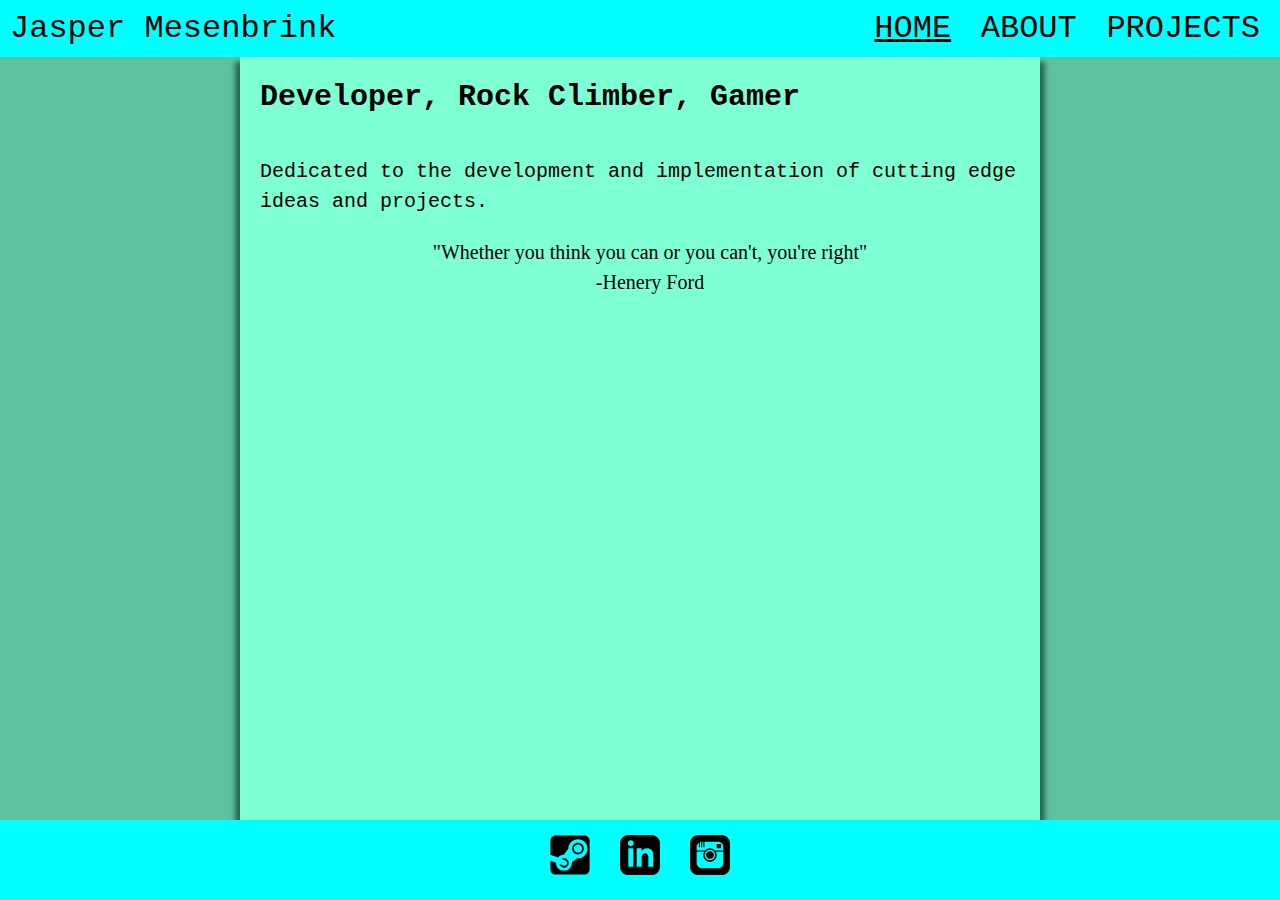
<file: index.html>
<!DOCTYPE html>
<html lang="en">
<head>

    <meta charset="UTF-8">
    <meta name="viewport" content="width=device-width, initial-scale=1.0">
    <title>Jasper's Portfolio</title>
    <link rel="stylesheet" href="index-styles.css">
</head>

<body>
    <header>
        <span id = "name">Jasper Mesenbrink</span>
        <nav>
            <a class = 'active' href="index.html">home</a>
            <a href="about.html">about</a>
            <a href="projects.html">projects</a>
        </nav>
    </header>
    <main class='vh'>
        
        <div class = 'intro'>
            <h2>Developer, Rock Climber, Gamer</h2>
            <p> Dedicated to the development and implementation of cutting edge ideas and projects.  </p>
            <div class="quote">
            "Whether you think you can or you can't, you're right" <br>-Henery Ford
            </div>
        </div>
        
    </main>
    <footer>
        <a href="https://steamcommunity.com/id/Tedec123/"><img src="steam.svg" alt=""></a>
        <a href="https://www.linkedin.com/in/jasper-mesenbrink-a89a1416a/"><img src="iconmonstr-linkedin-3.svg" alt=""></a>
        <a href="https://www.instagram.com/jasper_climbs/"><img src="iconmonstr-instagram-3.svg" alt=""></a>
    </footer>    
</body>
</html>
</file>
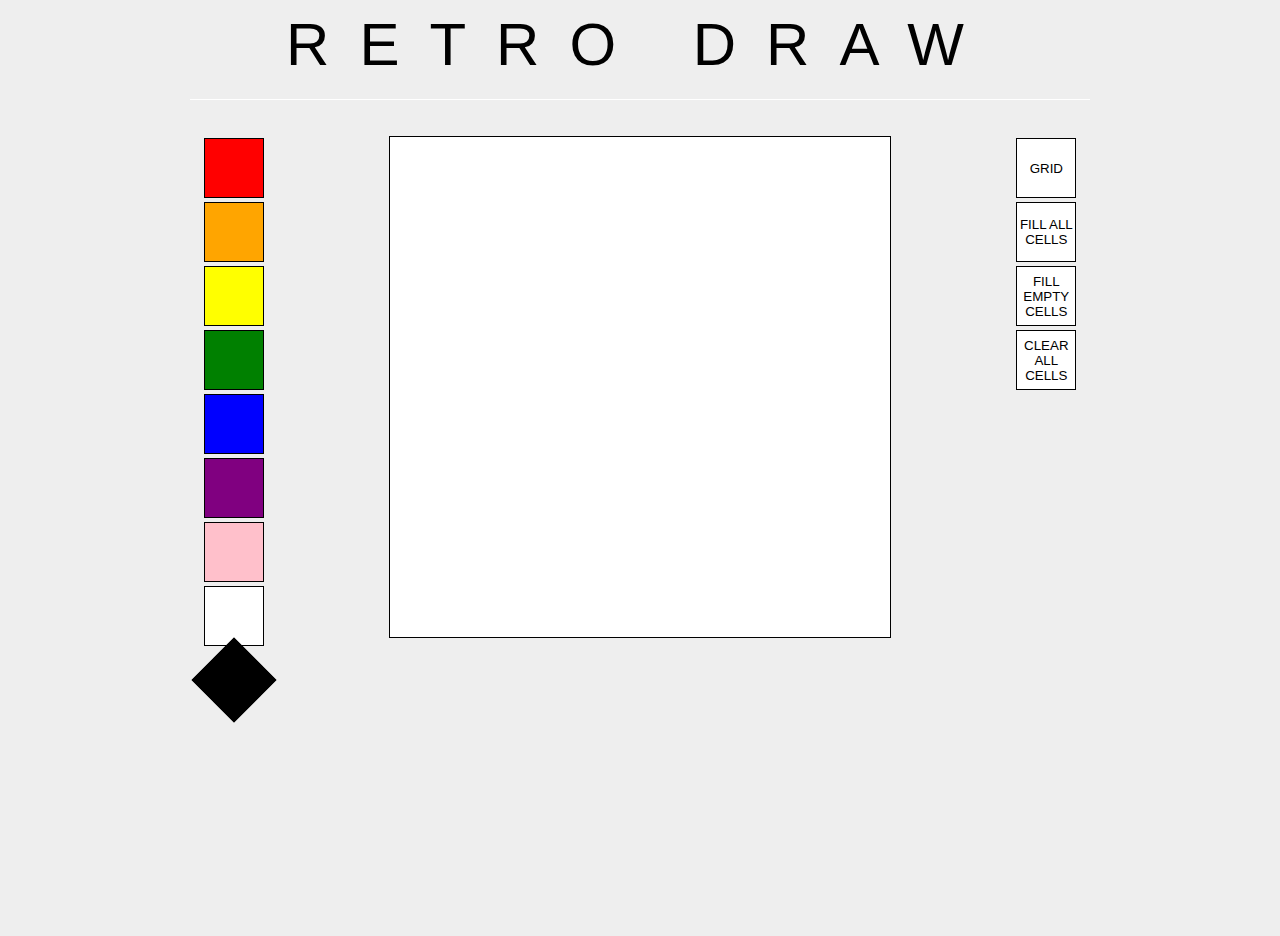
<file: course_work/project_03/pixel-draw/index.html>
<html>
    <head>
        <link rel="stylesheet" href="style.css">
        <script src="https://ajax.googleapis.com/ajax/libs/jquery/3.4.1/jquery.min.js"></script>
        <script defer src="app.js"></script>
    </head>
    <body>
        <header>RETRO DRAW</header>
        <br>
        <br>
        <main>
            <aside>
                <button class='color' style='background-color: red;'></button>
                <button class='color' style='background-color: orange;'></button>
                <button class='color' style='background-color: yellow;'></button>
                <button class='color' style='background-color:green;'></button>
                <button class='color' style='background-color:blue;'></button>
                <button class='color' style='background-color:purple;'></button>
                <button class='color' style='background-color:pink;'></button>
                <button class='color' style='background-color:white'></button>
                <button class='color active' style='background-color:black'></button>
            </aside>
            <section></section>
            <aside class='other'>
                <button class='grid'>GRID</button>
                <button class='fillAll'>FILL ALL CELLS</button>
                <button class='fillEmpty'>FILL EMPTY CELLS</button>
                <button class='clear'>CLEAR ALL CELLS</button>
            </aside>
        </main>
    </body>
</html>
</file>
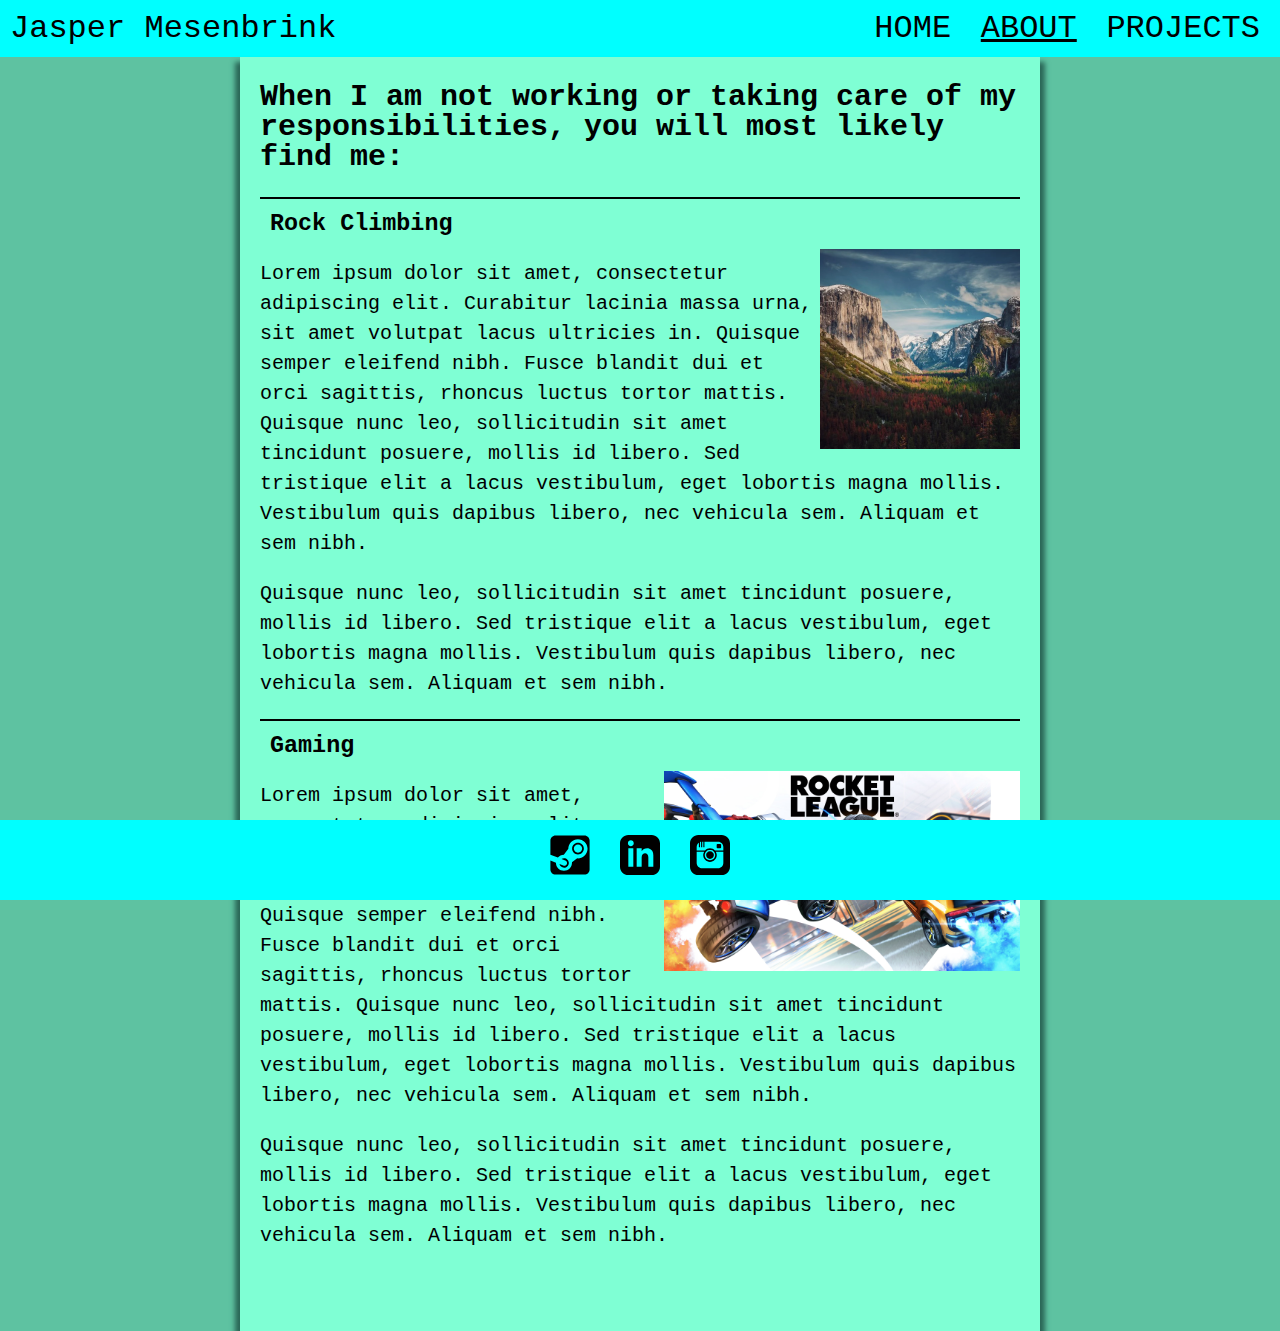
<file: about.html>
<!DOCTYPE html>
<html lang="en">
<head>
    <meta charset="UTF-8">
    <meta name="viewport" content="width=device-width, initial-scale=1.0">
    <title>Jasper Mesenbrink</title>
    <link rel="stylesheet" href="index-styles.css">
    <script delay src=""></script>
</head>
<body>
    <header>
        <span id = "name">Jasper Mesenbrink</span>
        <nav>
            <a href="index.html">home</a>
            <a class = 'active' href="about.html">about</a>
            <a href="projects.html">projects</a>
        </nav>
    </header>
    <main>
        <h2>When I am not working or taking care of my responsibilities, you will most likely find me:</h2>
        <div class='passion'>
            <h3>Rock Climbing</h3>
            <img src="yosemite-valley-camping_s.webp" alt="">
            <p>Lorem ipsum dolor sit amet, consectetur adipiscing elit. Curabitur lacinia massa urna, sit amet volutpat lacus ultricies in. Quisque semper eleifend nibh. Fusce blandit dui et orci sagittis, rhoncus luctus tortor mattis. Quisque nunc leo, sollicitudin sit amet tincidunt posuere, mollis id libero. Sed tristique elit a lacus vestibulum, eget lobortis magna mollis. Vestibulum quis dapibus libero, nec vehicula sem. Aliquam et sem nibh.</p>
            <p>Quisque nunc leo, sollicitudin sit amet tincidunt posuere, mollis id libero. Sed tristique elit a lacus vestibulum, eget lobortis magna mollis. Vestibulum quis dapibus libero, nec vehicula sem. Aliquam et sem nibh.</p>
        </div>
        <div class='passion'>
            <h3>Gaming</h3>
            <img src="rocket-league-switch-hero.jpg" alt="">
            <p>Lorem ipsum dolor sit amet, consectetur adipiscing elit. Curabitur lacinia massa urna, sit amet volutpat lacus ultricies in. Quisque semper eleifend nibh. Fusce blandit dui et orci sagittis, rhoncus luctus tortor mattis. Quisque nunc leo, sollicitudin sit amet tincidunt posuere, mollis id libero. Sed tristique elit a lacus vestibulum, eget lobortis magna mollis. Vestibulum quis dapibus libero, nec vehicula sem. Aliquam et sem nibh.</p>
            <p>Quisque nunc leo, sollicitudin sit amet tincidunt posuere, mollis id libero. Sed tristique elit a lacus vestibulum, eget lobortis magna mollis. Vestibulum quis dapibus libero, nec vehicula sem. Aliquam et sem nibh.</p>
        </div>
    </main>
    <footer>
        <a href="https://steamcommunity.com/id/Tedec123/"><img src="steam.svg" alt=""></a>
        <a href="https://www.linkedin.com/in/jasper-mesenbrink-a89a1416a/"><img src="iconmonstr-linkedin-3.svg" alt=""></a>
        <a href="https://www.instagram.com/jasper_climbs/"><img src="iconmonstr-instagram-3.svg" alt=""></a>
    </footer>    
</body>
</html>
</file>
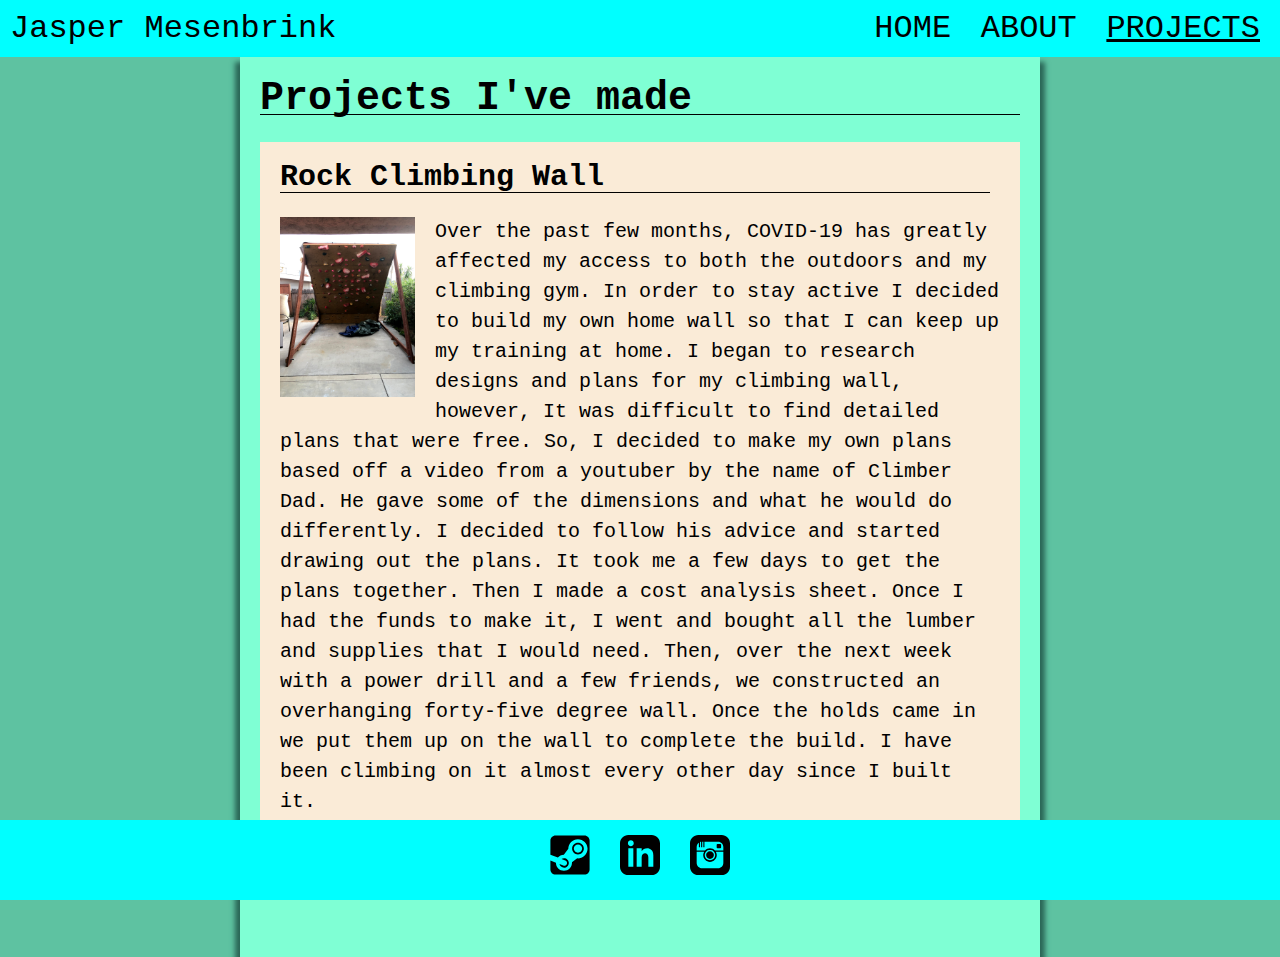
<file: projects.html>
<!DOCTYPE html>
<html lang="en">
<head>
    <meta charset="UTF-8">
    <meta name="viewport" content="width=device-width, initial-scale=1.0">
    <title>Document</title>
    <link rel="stylesheet" href="index-styles.css">
</head>
<body>
    <header>
        <span id = "name">Jasper Mesenbrink</span>
        <nav>
            <a href="index.html">home</a>
            <a href="about.html">about</a>
            <a class = 'active' href="projects.html">projects</a>
        </nav>
    </header>
    <main>
        <div class='project'>
            <h1>Projects I've made</h1>
            <section>
                <h2>Rock Climbing Wall</h2>
                <img src="IMG_2525.jpg" alt="">
                <p> Over the past few months, COVID-19 has greatly affected my access to both the outdoors and my climbing gym. In order to stay active I decided to build my own home wall so that I can keep up my training at home. I began to research designs and plans for my climbing wall, however, It was difficult to find detailed plans that were free. So, I decided to make my own plans based off a video from a youtuber by the name of Climber Dad. He gave some of the dimensions and what he would do differently. I decided to follow his advice and started drawing out the plans. It took me a few days to get the plans together. Then I made a cost analysis sheet. Once I had the funds to make it, I went and bought all the lumber and supplies that I would need. Then, over the next week with a power drill and a few friends, we constructed an overhanging forty-five degree wall. Once the holds came in we put them up on the wall to complete the build. I have been climbing on it almost every other day since I built it.</p>
            </section>
        </div>
    </main>
    <footer>
        <a href="https://steamcommunity.com/id/Tedec123/"><img src="steam.svg" alt=""></a>
        <a href="https://www.linkedin.com/in/jasper-mesenbrink-a89a1416a/"><img src="iconmonstr-linkedin-3.svg" alt=""></a>
        <a href="https://www.instagram.com/jasper_climbs/"><img src="iconmonstr-instagram-3.svg" alt=""></a>
    </footer>     
</body>
</html>
</file>
<file: index-styles.css>
*{
    box-sizing: border-box;
    font-family: 'Courier New', Courier, monospace;
}
body{
    box-sizing: border-box;
    display: flex;
    flex-flow: column;
    margin: 0px;
    background-color: rgb(94, 194, 161);

}
#name{
    font-size: 2em;
}
a{
    margin: 10px;
    font-size: 2em;
    color: black;
    border: none;
    text-decoration: none;
}
.passion{
    display: inline;
    border-top: 2px solid black;
    margin-right: 20px;
}
.passion img{
    float: right;
    align-self: flex-end;
    justify-content: center;
    
}
footer img{
    width: 50px;
    margin-right: 50px;
    padding: 5px;
}
footer img:last-of-type{
    margin-right: 0px;
}
a:hover{
    text-decoration: underline;
}
.active{
    text-decoration: underline;
}
nav{
    text-transform: uppercase;
    display: block;
    float: right;
    justify-items: flex-end;
    align-self: center;
}
header{
    display: block;
    background-color: aqua;
    padding: 10px;
    margin: 0px;
}
html{
    font-family: sans-serif;
    margin: 0%;
    box-sizing: border-box;
}
p{
}
.intro{
    display: flex;
    flex-flow: column;
}
.quote{
    display: flex;
    justify-content: center;
    text-align: center;
    font-family: cursive;
}

main{
    font-size: 20px;
    line-height: 150%;
    font-family: sans-serif;
    display: flex;
    flex-flow: column;
    max-width: 50%;
    min-width: 800px;
    margin: auto;
    background-color: aquamarine;
    min-height: 100vh;
    padding-left: 1em;
    padding-bottom: 60px;
    box-shadow: 0px 10px 5px 5px rgb(42, 102, 87);
}
.vh{
    min-height: 90vh;
}
footer{
    display: flex;
    flex-flow: row;
    justify-content: center;
    background-color: aqua;
    align-items: center;
    position: fixed;
    bottom: 0;
    left: 0;
    right: 0;
}
.passion img{
    height: 200px;
}
.passion h3{
    margin: 10px;;
}
main h2{
    margin-right: 10px;
}
section{
    background-color: antiquewhite;
    margin-right: 20px;
    padding: 20px;
    margin-top: 10px;
}
section h2{
    margin-top: 0px;
    border-bottom: .5px solid black;
}
h1{
    border-bottom: 1px solid black;
    margin-right: 20px;
}
section img{
    height: 200px;
    float: left;
    padding-right: 20px;
    padding-bottom: 20px;
}
</file>
<file: course_work/project_03/pixel-draw/style.css>
*{
    margin:0;
    padding: 0%;
    box-sizing: border-box;
}
body{
    display: flex;
    justify-content: center;
    align-items: center;
    flex-flow: column;
    background-color: #eee;
}
main{
    height: 800px;
    width: 1000px;
    display: flex;
    justify-content: space-around;
}
header{
    font-family: Arial, Helvetica, sans-serif;
    font-size: 60px;
    letter-spacing: 30px;
    padding: 10px;
    padding-left:  96px;
    padding-right: 96px;
    padding-bottom: 20px;
    border-bottom: 1px solid white;
}
aside{
    display: flex;
    flex-flow: column;
}
.color{
    margin: 2px;
    width: 60px;
    height: 60px;
    border: 1px solid black;
    transition:all .25s ease;
}

.active{
    transform: rotate(45deg);
    
}
.notActive{
    transform: rotate(45deg);
    transition: .25s ease-out;
}
.cell{
    height: 50px;
    width: 50px;
    background-color: white;
}
section{
    width: 502px;
    height: 502px;
    display: flex;
    flex-flow: row wrap;
    border: 1px solid black;
}
.other button{
    margin: 2px;
    width: 60px;
    height: 60px;
    border: 1px solid black;
    background-color: white;
}
</file>
